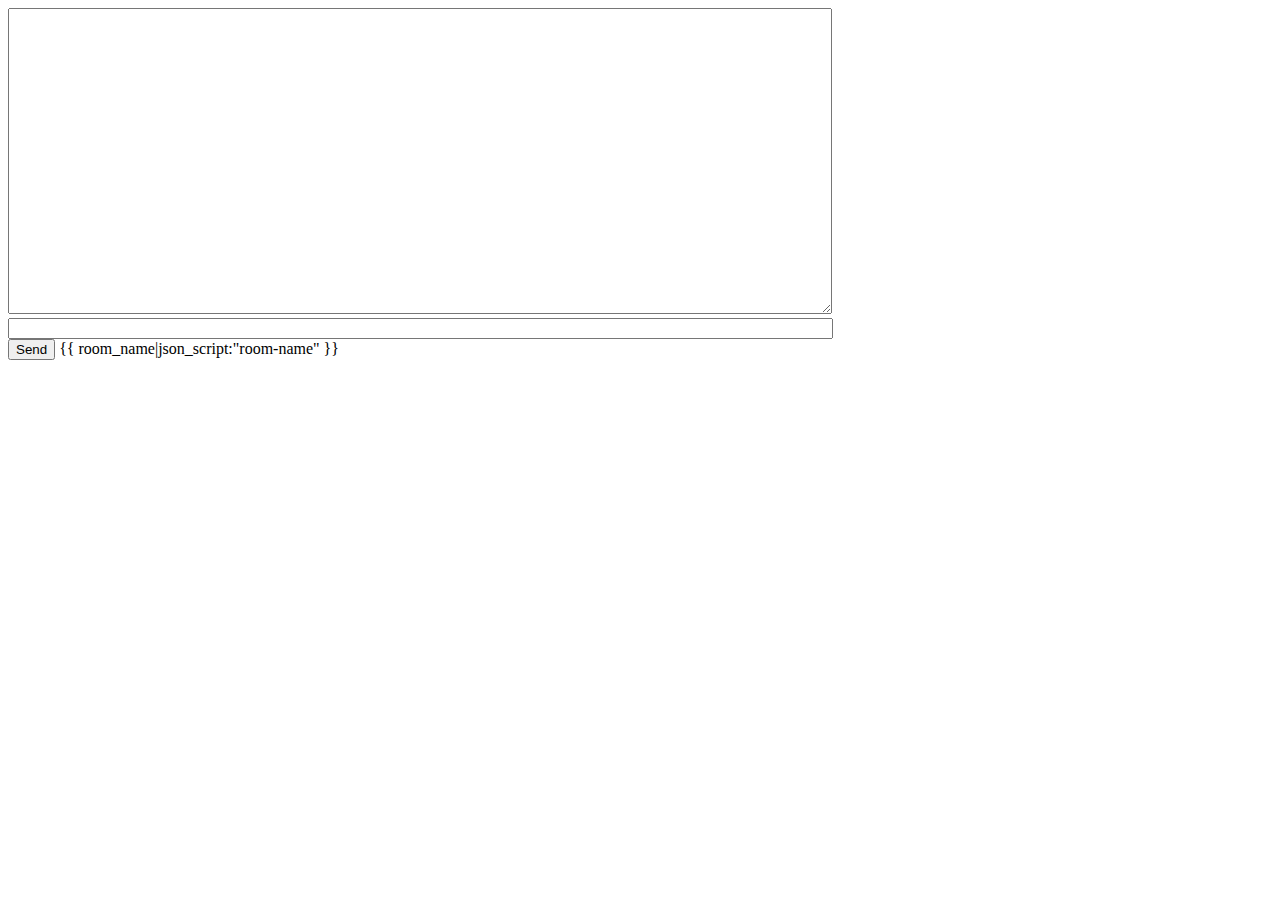
<file: templates/chat/room.html>
<!-- chat/templates/chat/room.html -->
<!DOCTYPE html>
<html>
<head>
    <meta charset="utf-8"/>
    <title>Chat Room</title>
</head>
<body>
    <textarea id="chat-log" cols="100" rows="20"></textarea><br>
    <input id="chat-message-input" type="text" size="100"><br>
    <input id="chat-message-submit" type="button" value="Send">
    {{ room_name|json_script:"room-name" }}
    <script>
        const roomName = JSON.parse(document.getElementById('room-name').textContent);

        const chatSocket = new WebSocket(
            'ws://'
            + window.location.host
            + '/ws/chat/'
            + roomName
            + '/'
        );

        chatSocket.onmessage = function(e) {
            const data = JSON.parse(e.data);
            document.querySelector('#chat-log').value += (data.message + '\n');
        };

        chatSocket.onclose = function(e) {
            console.error('Chat socket closed unexpectedly');
        };

        document.querySelector('#chat-message-input').focus();
        document.querySelector('#chat-message-input').onkeyup = function(e) {
            if (e.keyCode === 13) {  // enter, return
                document.querySelector('#chat-message-submit').click();
            }
        };

        document.querySelector('#chat-message-submit').onclick = function(e) {
            const messageInputDom = document.querySelector('#chat-message-input');
            const message = messageInputDom.value;
            chatSocket.send(JSON.stringify({
                'message': message
            }));
            messageInputDom.value = '';
        };
    </script>
</body>
</html>
</file>
